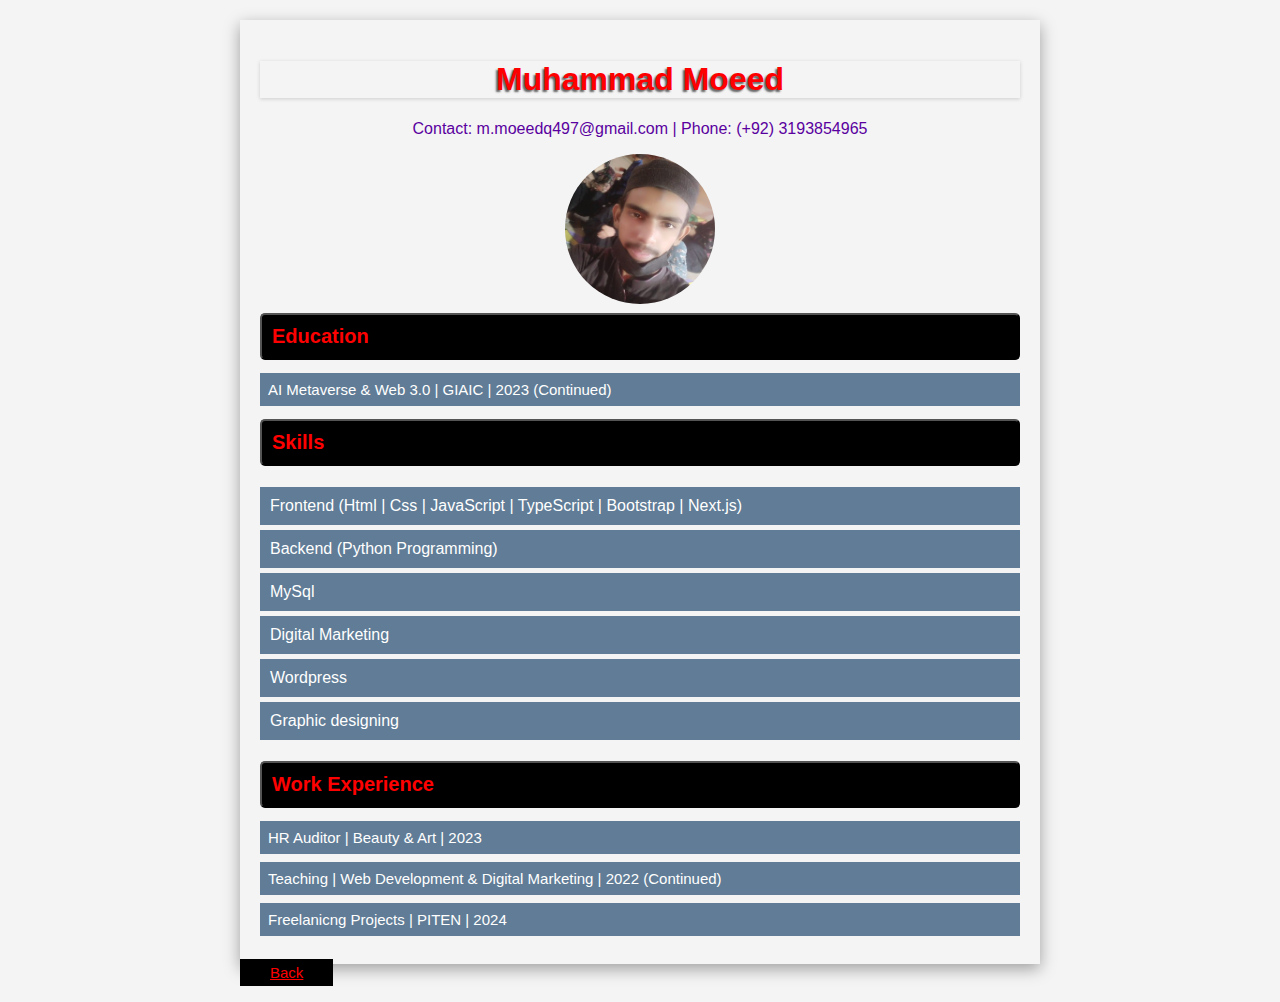
<file: resume.html>
<!DOCTYPE html>
<html lang="en">
<head>
    <meta charset="UTF-8">
    <meta name="viewport" content="width=device-width, initial-scale=1.0">
    <title>Resume-M.Moeed</title>
    <link rel="stylesheet" href="resume.css">
</head>
<body>
    <!-- Header  -->
     
    <div class="main" style="box-shadow: rgba(0, 0, 0, 0.35) 0px 5px 15px; padding: 20px;">
    <header>
        <h1>Muhammad Moeed</h1>
        <p>Contact: m.moeedq497@gmail.com | Phone: (+92) 3193854965</p>
        <img src="assets/moeed.jpg" alt="Profile Picture" id="profile-picture">
    </header>
   
    <section>
        <!-- <h2>Education</h2> -->
        <button id="toggle-edu">Education</button>
        <p id="edu-list">AI Metaverse & Web 3.0 | GIAIC | 2023 (Continued)</p>
    </section>

    <section>
        <!-- <h2>Skills</h2> -->
        <button id="toggle-skills">Skills</button>
        <ul id="skills-list">
            <li>Frontend (Html | Css | JavaScript | TypeScript | Bootstrap | Next.js)</li>
            <li>Backend (Python Programming)</li>
            <li>MySql</li>
            <li>Digital Marketing</li>
            <li>Wordpress</li>
            <li>Graphic designing</li>
        </ul>
    </section>

    <section>
        <!-- <h2>Work Experience</h2> -->
        <button id="toggle-exp">Work Experience</button>
        <div id="exp-list">
        <p >HR Auditor | Beauty & Art | 2023</p>
        <p >Teaching | Web Development & Digital Marketing | 2022 (Continued)</p>
        <p >Freelanicng Projects | PITEN | 2024</p>
    </div>
    </section>

    
</div>
<script src="resume.js"></script>
<a href="./index.html" style=" background-color: black; color: red; padding: 5px 30px; font-size: 15px; cursor: pointer;">Back</a>
</body>
</html>
</file>
<file: resume.css>
body {
    font-family: Arial, sans-serif;
    max-width: 800px;
    margin: 0 auto;
    padding: 20px;
    background-color: #f4f4f4;
}

header {
    text-align: center;
}
header > h1{
    color: red;
    text-shadow: -2px 2px 2px rgba(0,0,0,0.6);
    box-shadow: rgba(0, 0, 0, 0.16) 0px 1px 4px;
}
header >p{
    color: rgb(90, 0, 159)  ;
    
    
}

header img {
    width: 150px;
    height: 150px;
    border-radius: 50%;
}

h2 {
    margin-top: 20px;
    color: red;
    background-color: black;
}

#skills-list {
    list-style: none;
    padding: 0;
}

#skills-list li {
    background-color: #607c96;
    color: #fff;
    padding: 10px;
    margin-bottom: 5px;
}
section p{
    background-color: #607c96;
    color: #fff;
    font-size: 15px;
    padding: 8px;
    margin: 8px 0px;
}
section button{
    background-color: black;
    color: red;
    font-weight: bold;
    border-radius: 5px;
    width: 100%;
    text-align: left;
    padding: 10px;
    font-size: 20px;
    cursor: pointer;
    margin: 5px 0px;
}
</file>
